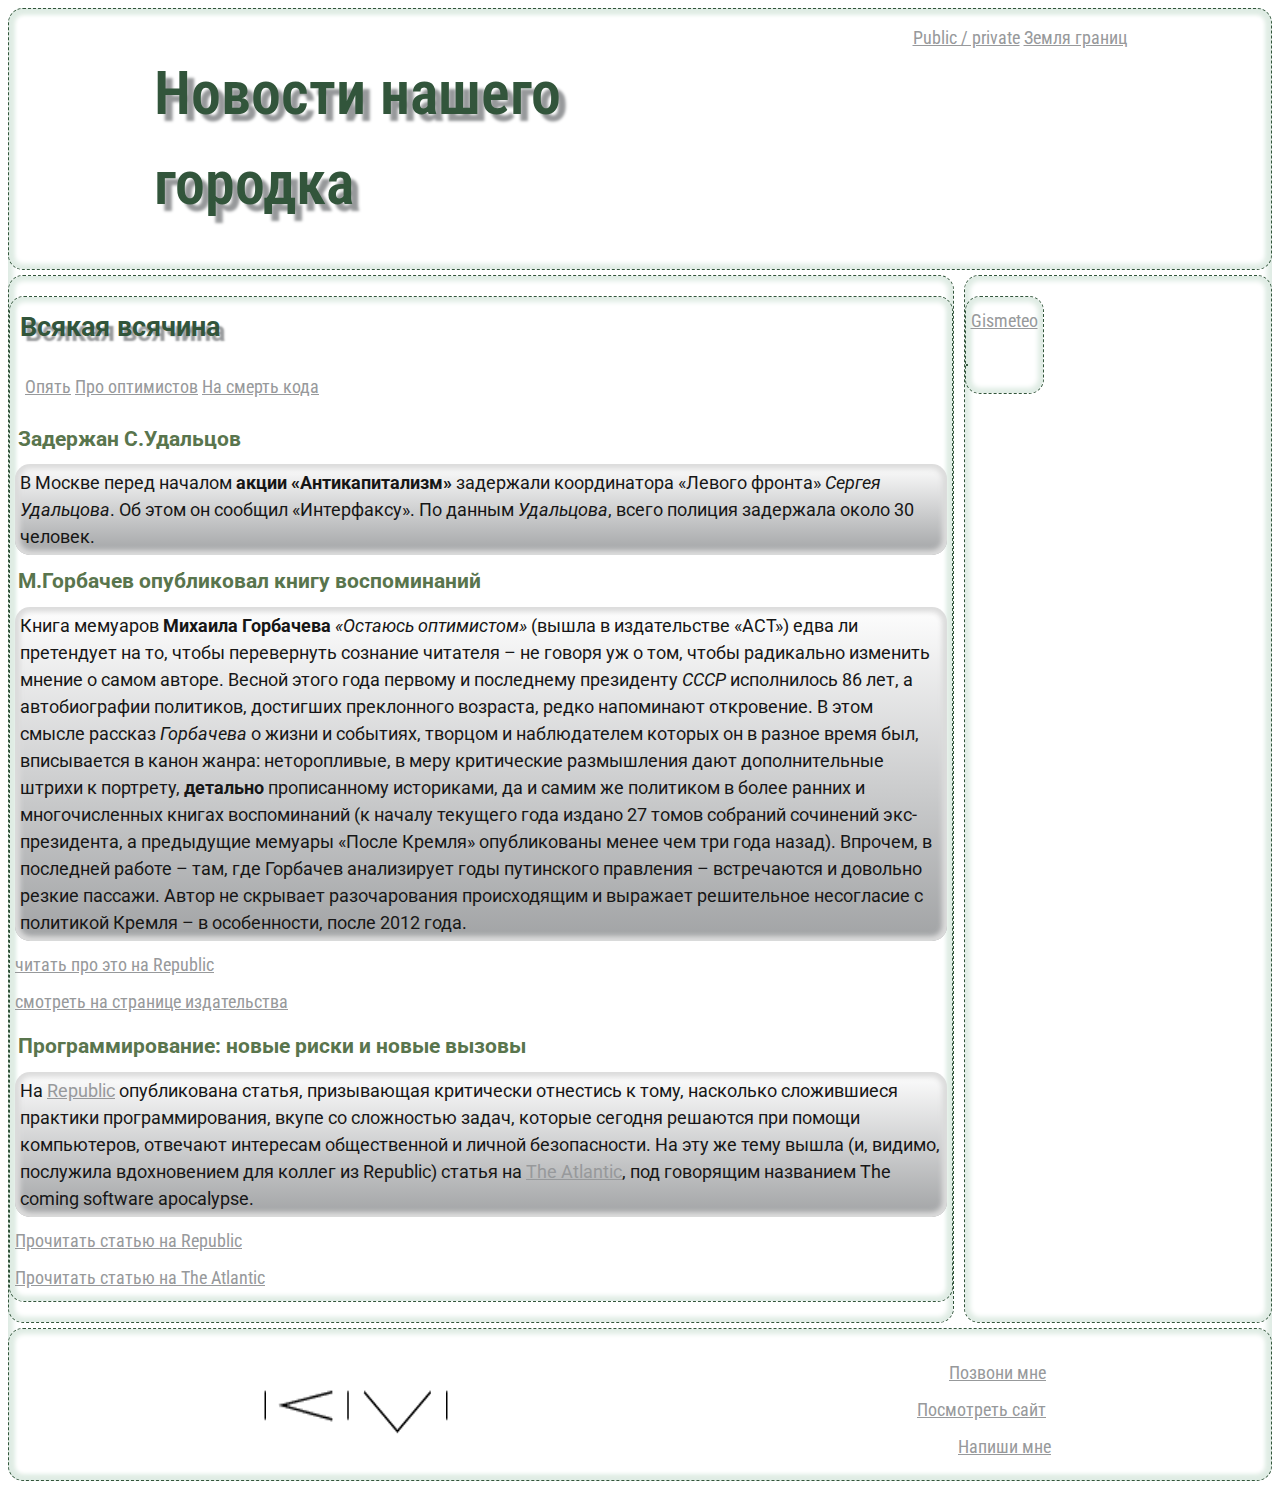
<file: index.html>
<!doctype html>
<html>

<head lang="ru">
  <meta charset="utf-8">
  <!-- заголовок документа -->
  <title>проект номер 1</title>
  <link href="https://fonts.googleapis.com/css?family=Roboto|Roboto+Condensed" rel="stylesheet">
  <link rel="stylesheet" href="style.css">
</head>

<body>
  <!-- здесь будет тело документа -->
<div class="whole">
  <header class="header">

    <h1 class="h1">Новости нашего городка</h1>
    <nav class="nav-header">
      <a class="a" href="pp.html">Public / private</a>
      <a class="a" href="grid.html">Земля границ</a>
    </nav>
  </header>


  <div class="content">
    <section class="section">
      <h2 class="h2">Всякая всячина</h2>
      <nav class="nav">
        <a class="a" href="#article-1">Опять</a>
        <a class="a" href="#article-2">Про оптимистов</a>
        <a class="a" href="#article-3">На смерть кода</a>
      </nav>

      <article id="article-1">
        <h3 class="heading">Задержан С.Удальцов</h3>

        <p class="article">В Москве перед началом <strong>акции «Антикапитализм»</strong> задержали координатора «Левого фронта» <em>Сергея Удальцова</em>. Об этом он сообщил «Интерфаксу». По данным <i>Удальцова</i>, всего полиция задержала около 30 человек.</p>
      </article>

      <article id="article-2">
        <h3 class="heading">М.Горбачев опубликовал книгу воспоминаний</h3>

        <p class="article">Книга мемуаров <strong>Михаила Горбачева</strong> <em>«Остаюсь оптимистом»</em> (вышла в издательстве «АСТ») едва ли претендует на то, чтобы перевернуть сознание читателя – не говоря уж о том, чтобы радикально изменить мнение о самом авторе.
        Весной этого года первому и последнему президенту <em>СССР</em> исполнилось 86 лет, а автобиографии политиков, достигших преклонного возраста, редко напоминают откровение. В этом смысле рассказ <i>Горбачева</i> о жизни и событиях, творцом и наблюдателем которых он в разное время был, вписывается в канон жанра: неторопливые, в меру критические размышления дают дополнительные штрихи к портрету, <b>детально</b> прописанному историками, да и самим же политиком в более ранних и многочисленных книгах воспоминаний (к началу текущего года издано 27 томов собраний сочинений экс-президента, а предыдущие мемуары «После Кремля» опубликованы менее чем три года назад). Впрочем, в последней работе – там, где Горбачев анализирует годы путинского правления – встречаются и довольно резкие пассажи. Автор не скрывает разочарования происходящим и выражает решительное несогласие с политикой Кремля – в особенности, после 2012 года.</p>

        <a href="https://republic.ru/posts/86244" target="_blank" class="exlink">читать про это на Republic</a>
        <a href="http://ast.ru/catalog/22796/957440.php" target="_blank" class="exlink">смотреть на странице издательства</a>
      </article>

      <article id="artcile-3">
        <h3 class="heading">Программирование: новые риски и новые вызовы</h3>
        <p class="article">На <a href="https://republic.ru/">Republic</a> опубликована статья, призывающая критически отнестиcь к тому, насколько сложившиеся практики программирования, вкупе со сложностью задач, которые сегодня решаются при помощи компьютеров, отвечают интересам общественной и личной безопасности. На эту же тему вышла (и, видимо, послужила вдохновением для коллег из Republic) статья на <a href="https://www.theatlantic.com">The Atlantic</a>, под говорящим названием The coming software apocalypse.</p>
        <a href="https://republic.ru/posts/86733" class="exlink">Прочитать статью на Republic</a>
        <a href="https://www.theatlantic.com/technology/archive/2017/09/saving-the-world-from-code/540393/" class="exlink">Прочитать статью на The Atlantic</a>
      </article>

    </section>

  </div>


    <aside class="sidebar">
      <section class="section">
        <a href="https://www.gismeteo.ru/weather-moscow-4368/3-days/" target="_blank" class="exlink">Gismeteo</a>
      <section class="section">
    </aside>
    <footer class="footer">
      <img src="project/logo/MonogrammaKM_BLACK.png";>
        <div class="nav-header">
          <a href="tel:+79037621308" class="exlink">Позвони мне</a>
          <a href="http://katyamalofeeva.ru" target="-_blank" class="exlink">Посмотреть сайт</a>
          <a href="mailto:kmalofeeva@gmail.com" class="footer_email-link">Напиши мне</a>
        </div>
    </footer>
</div>
</body>
</html>
</file>
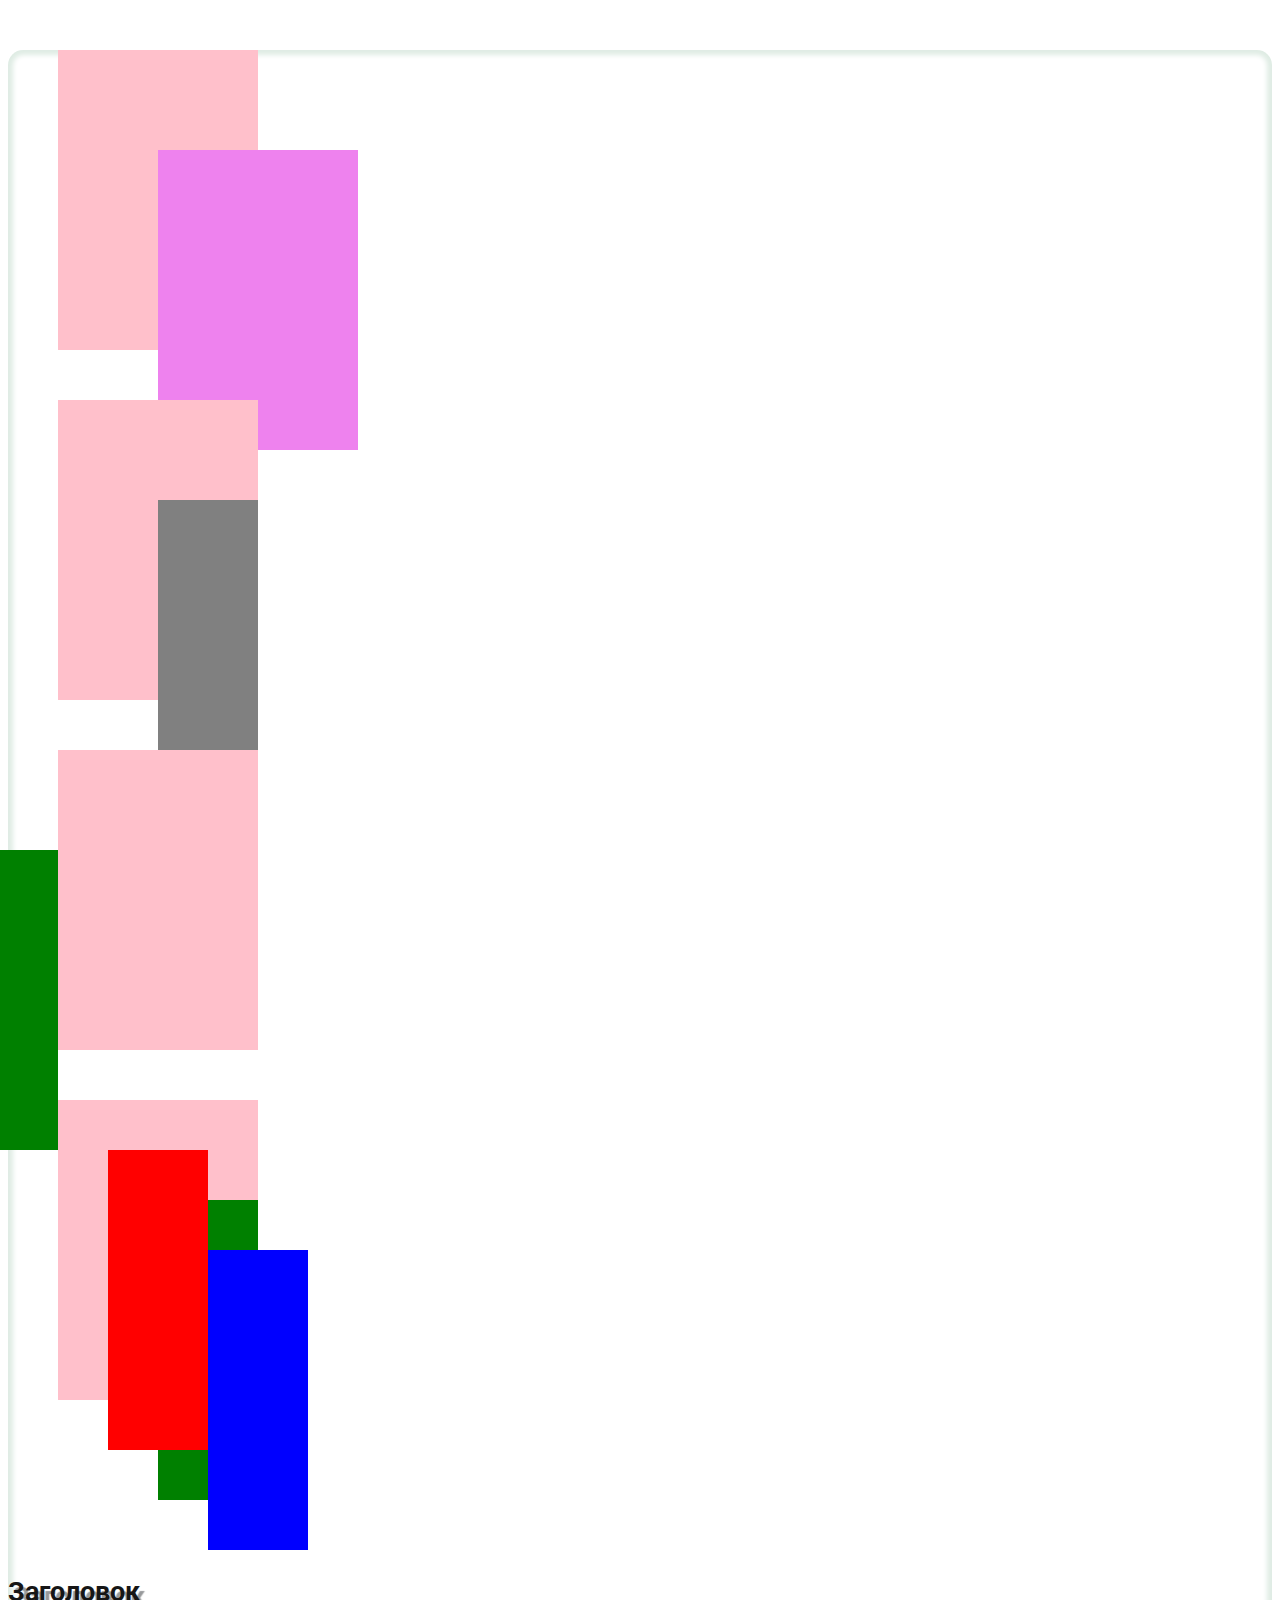
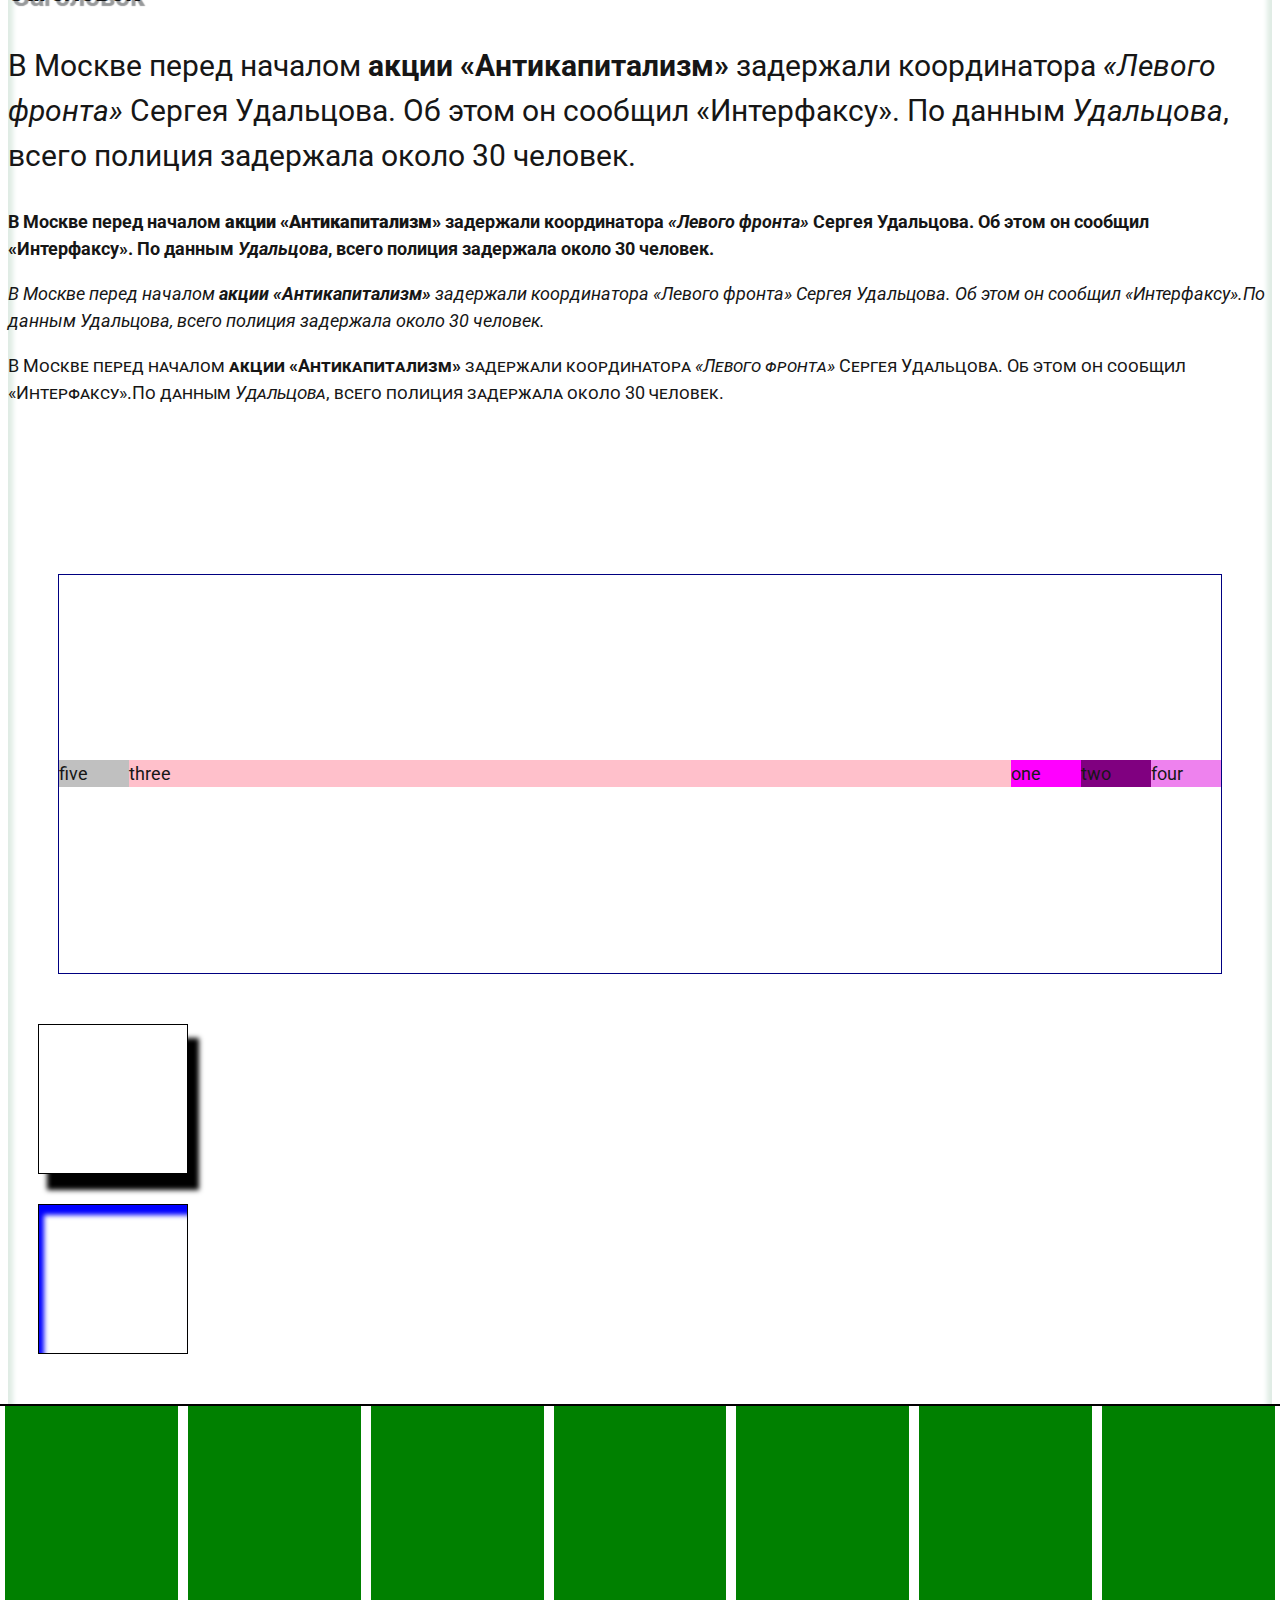
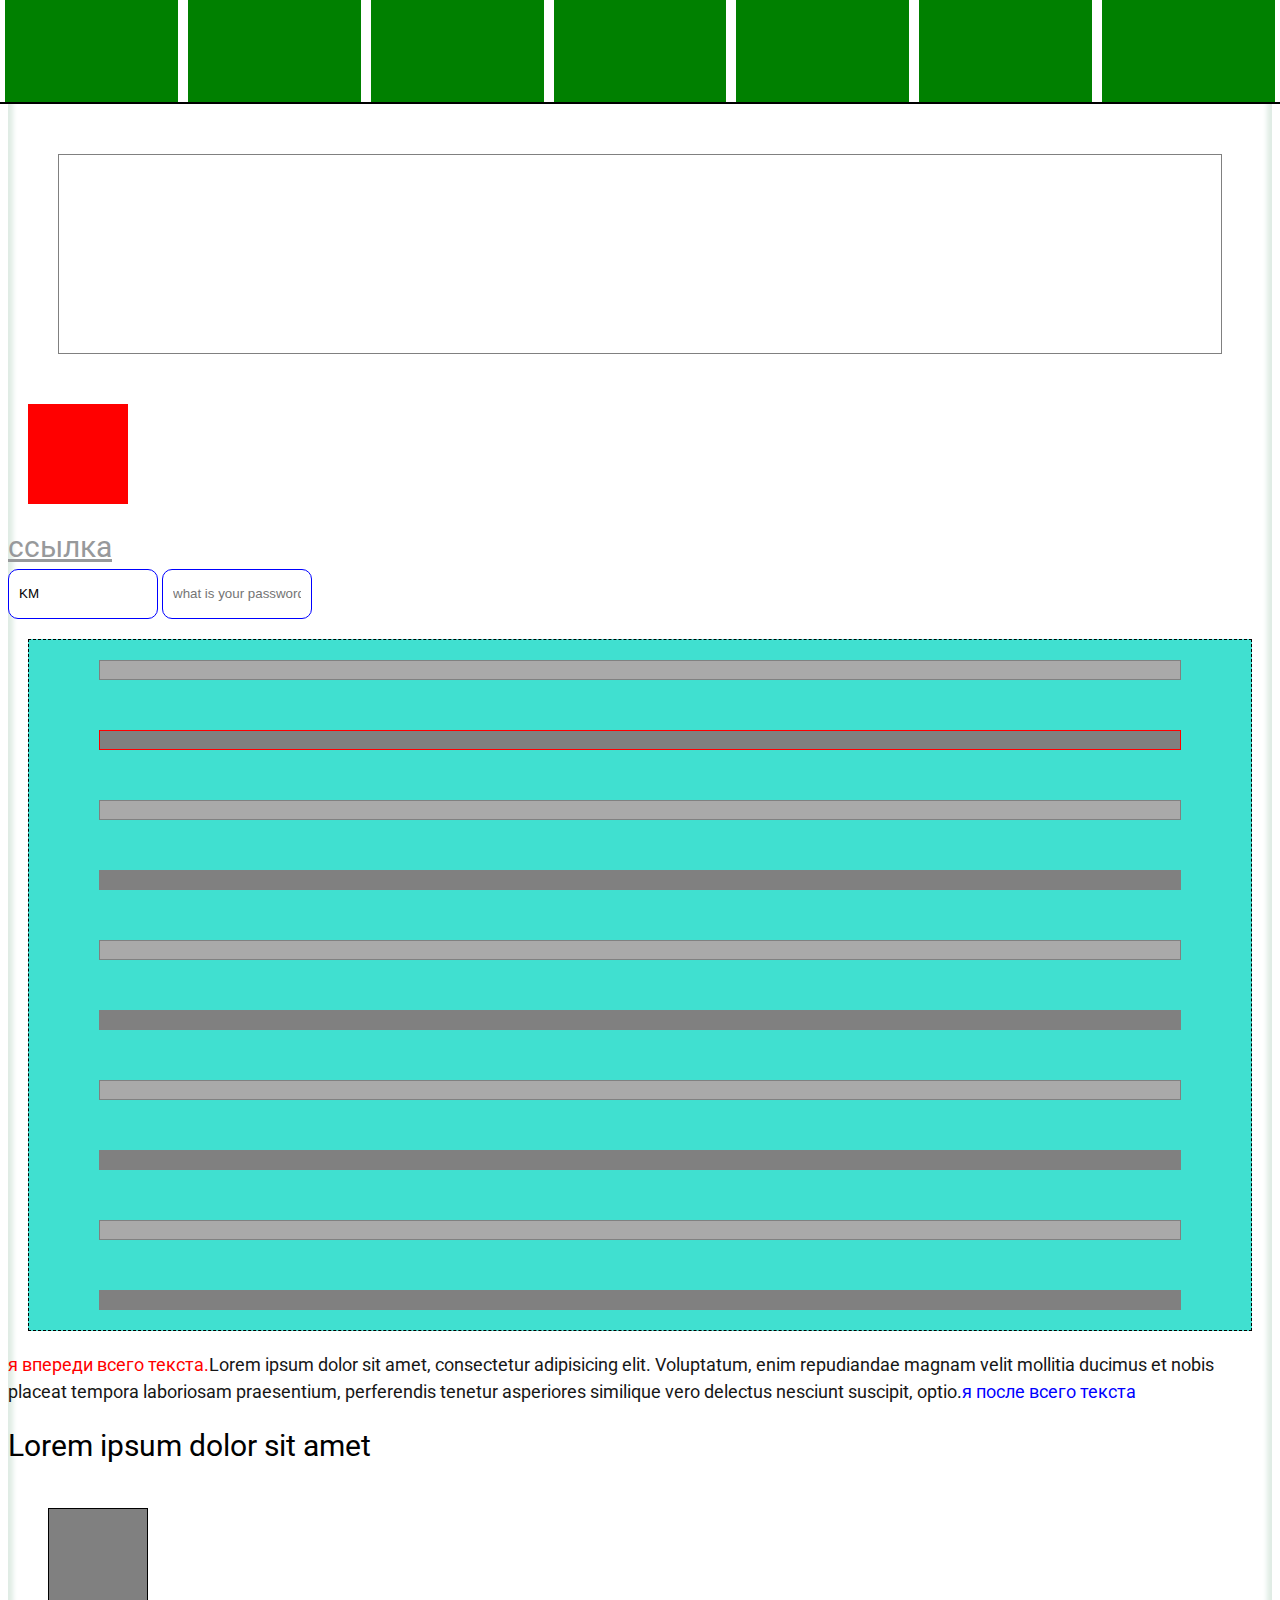
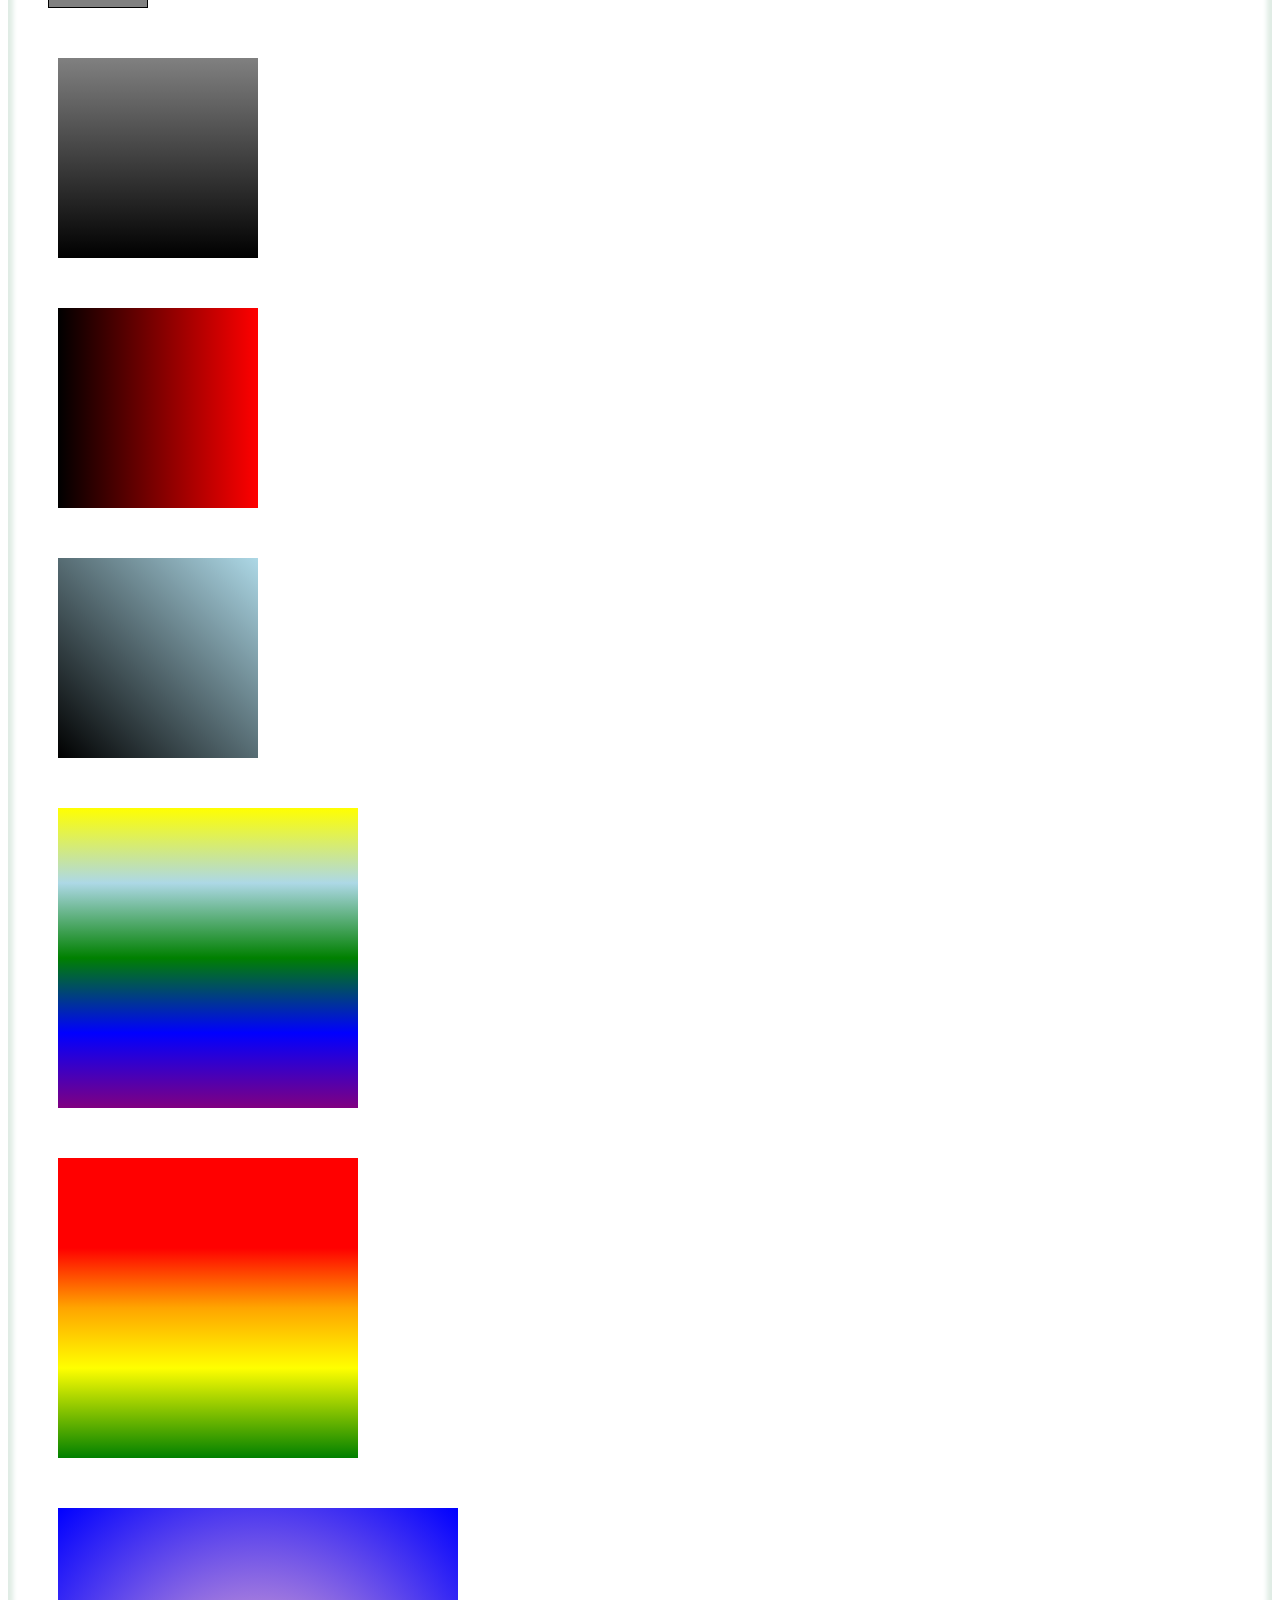
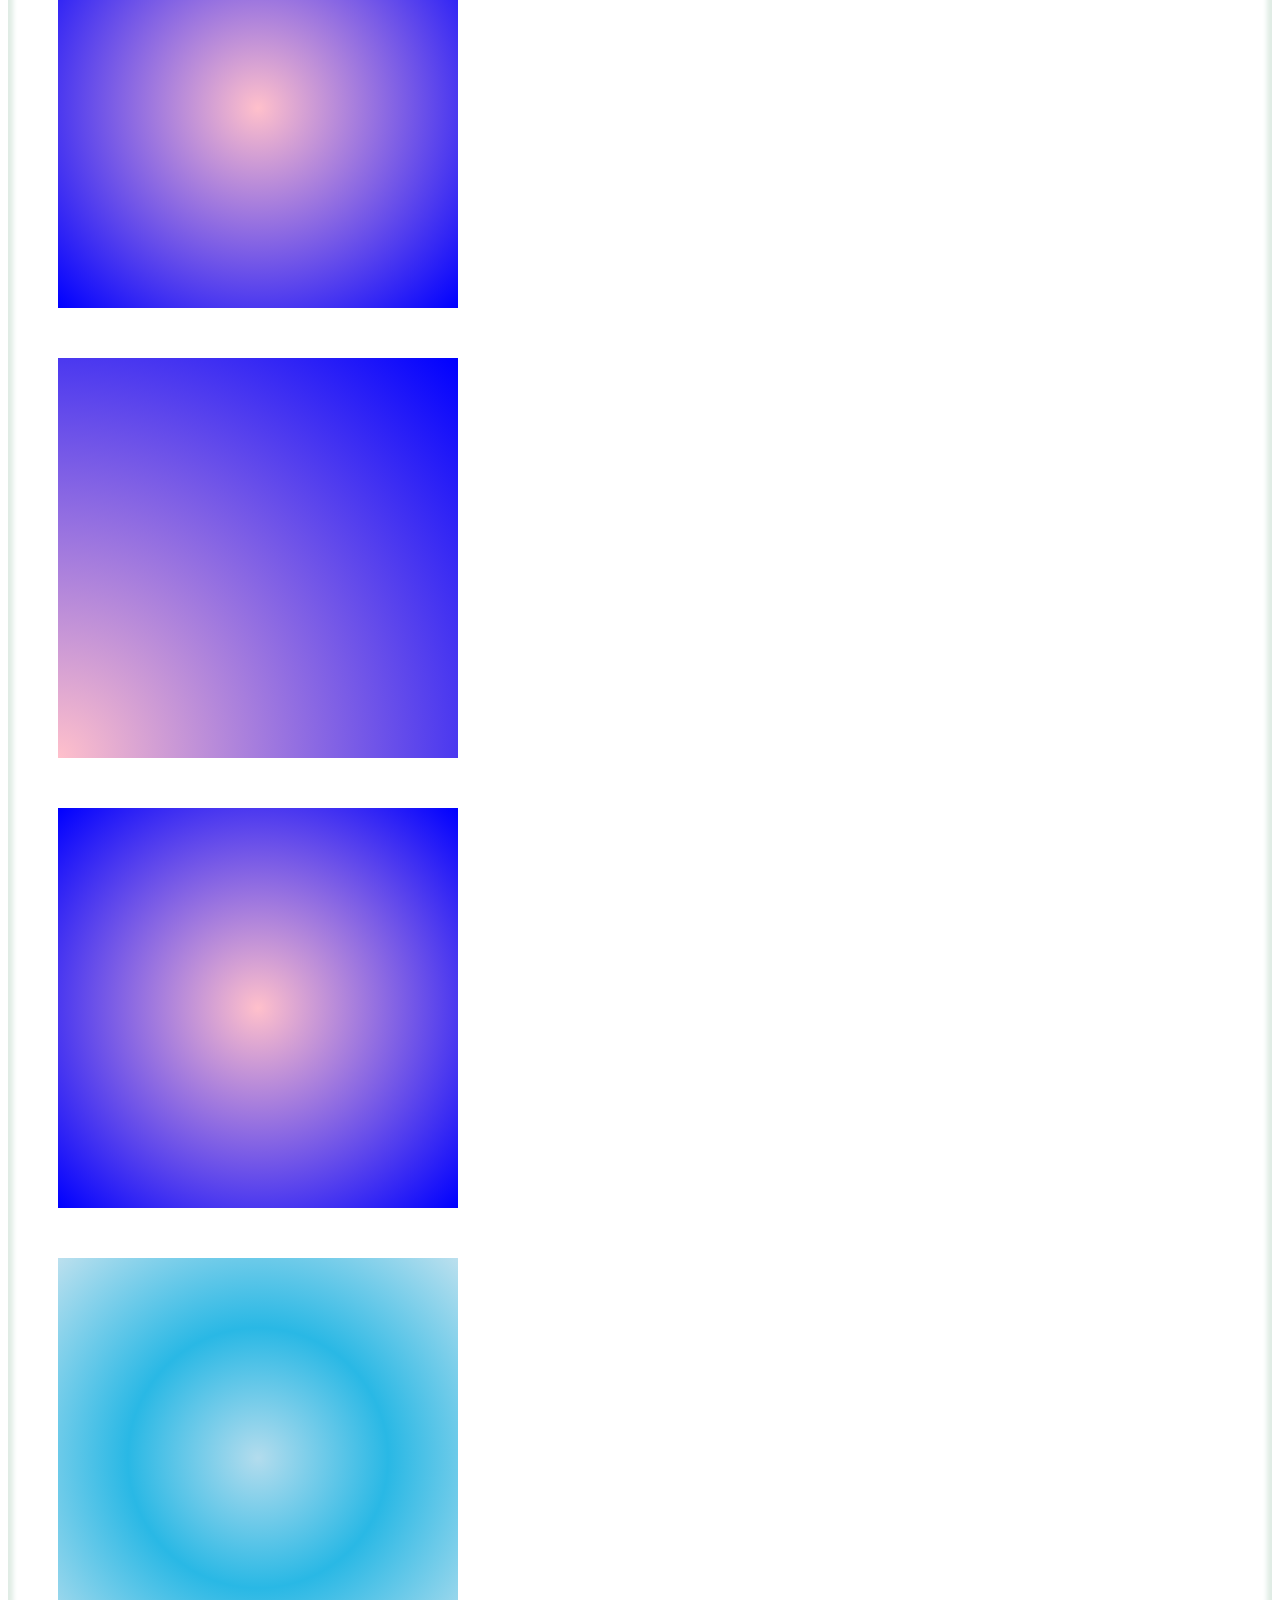
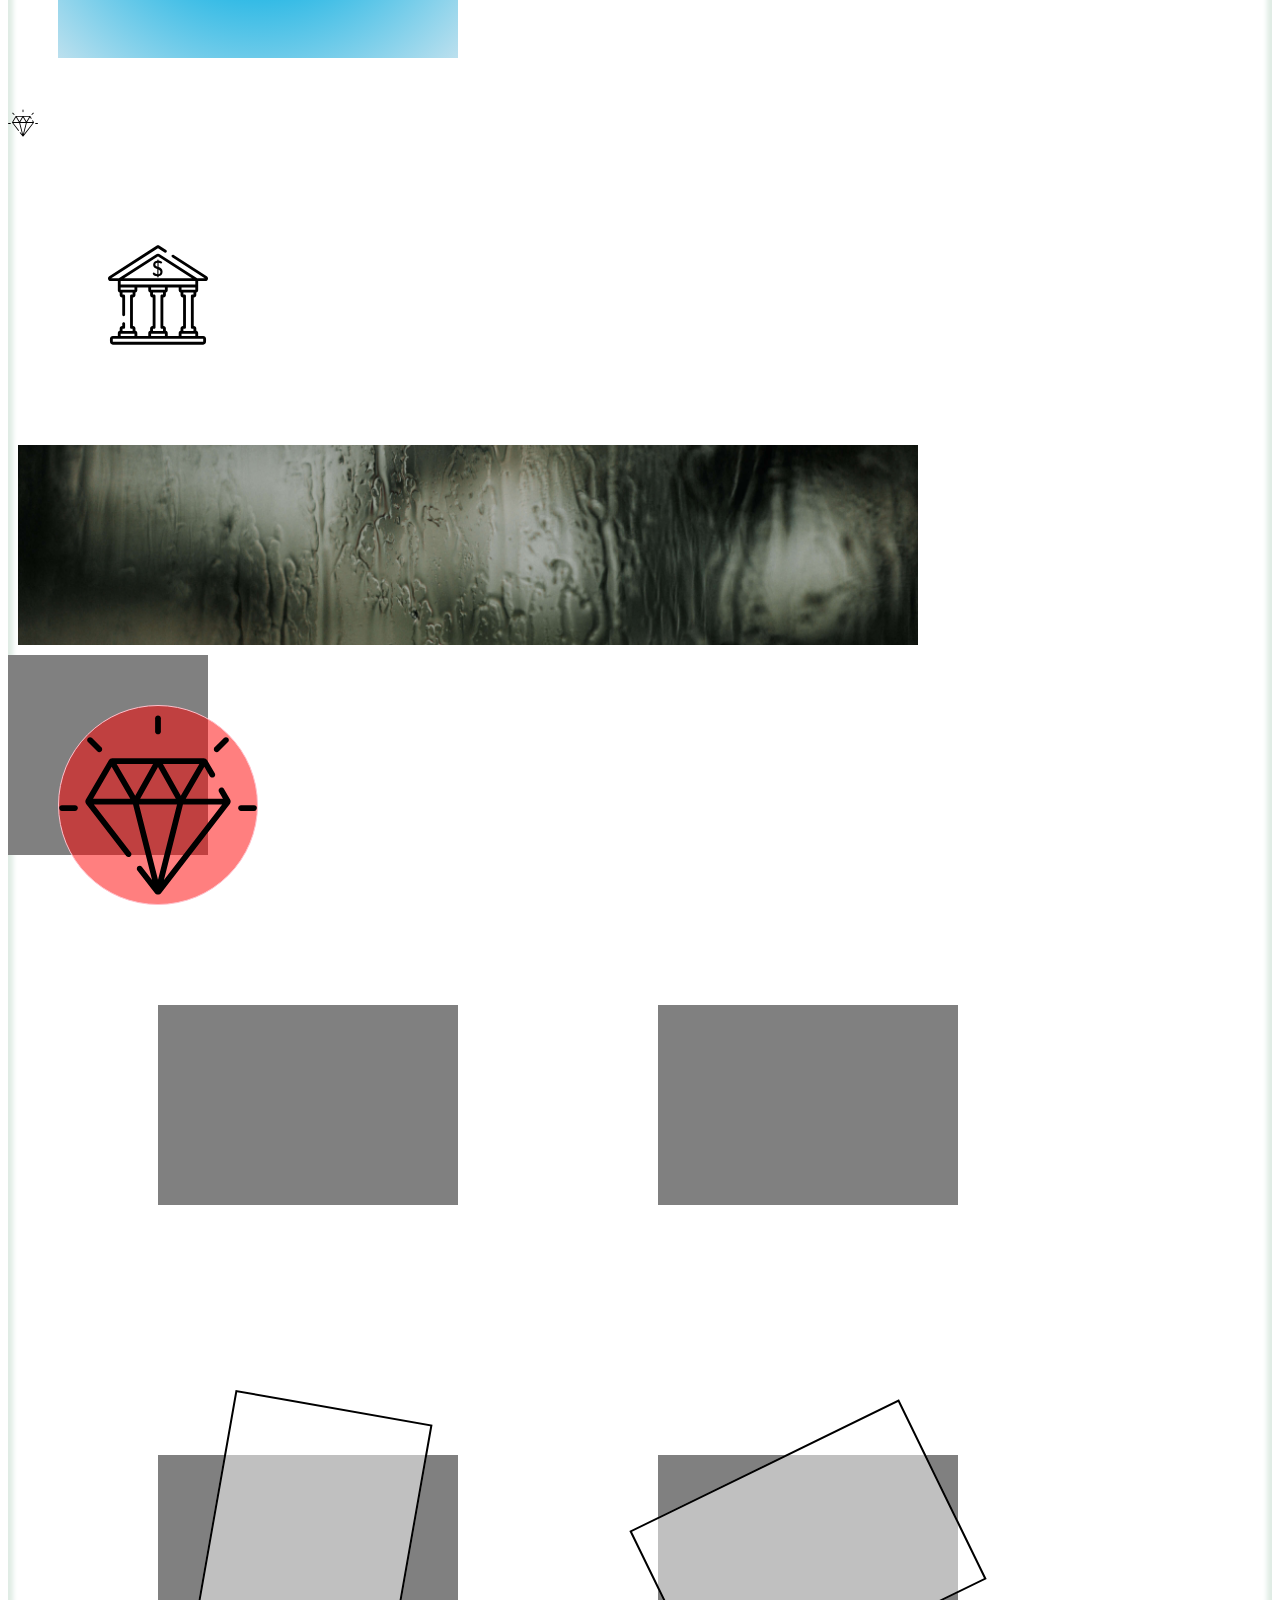
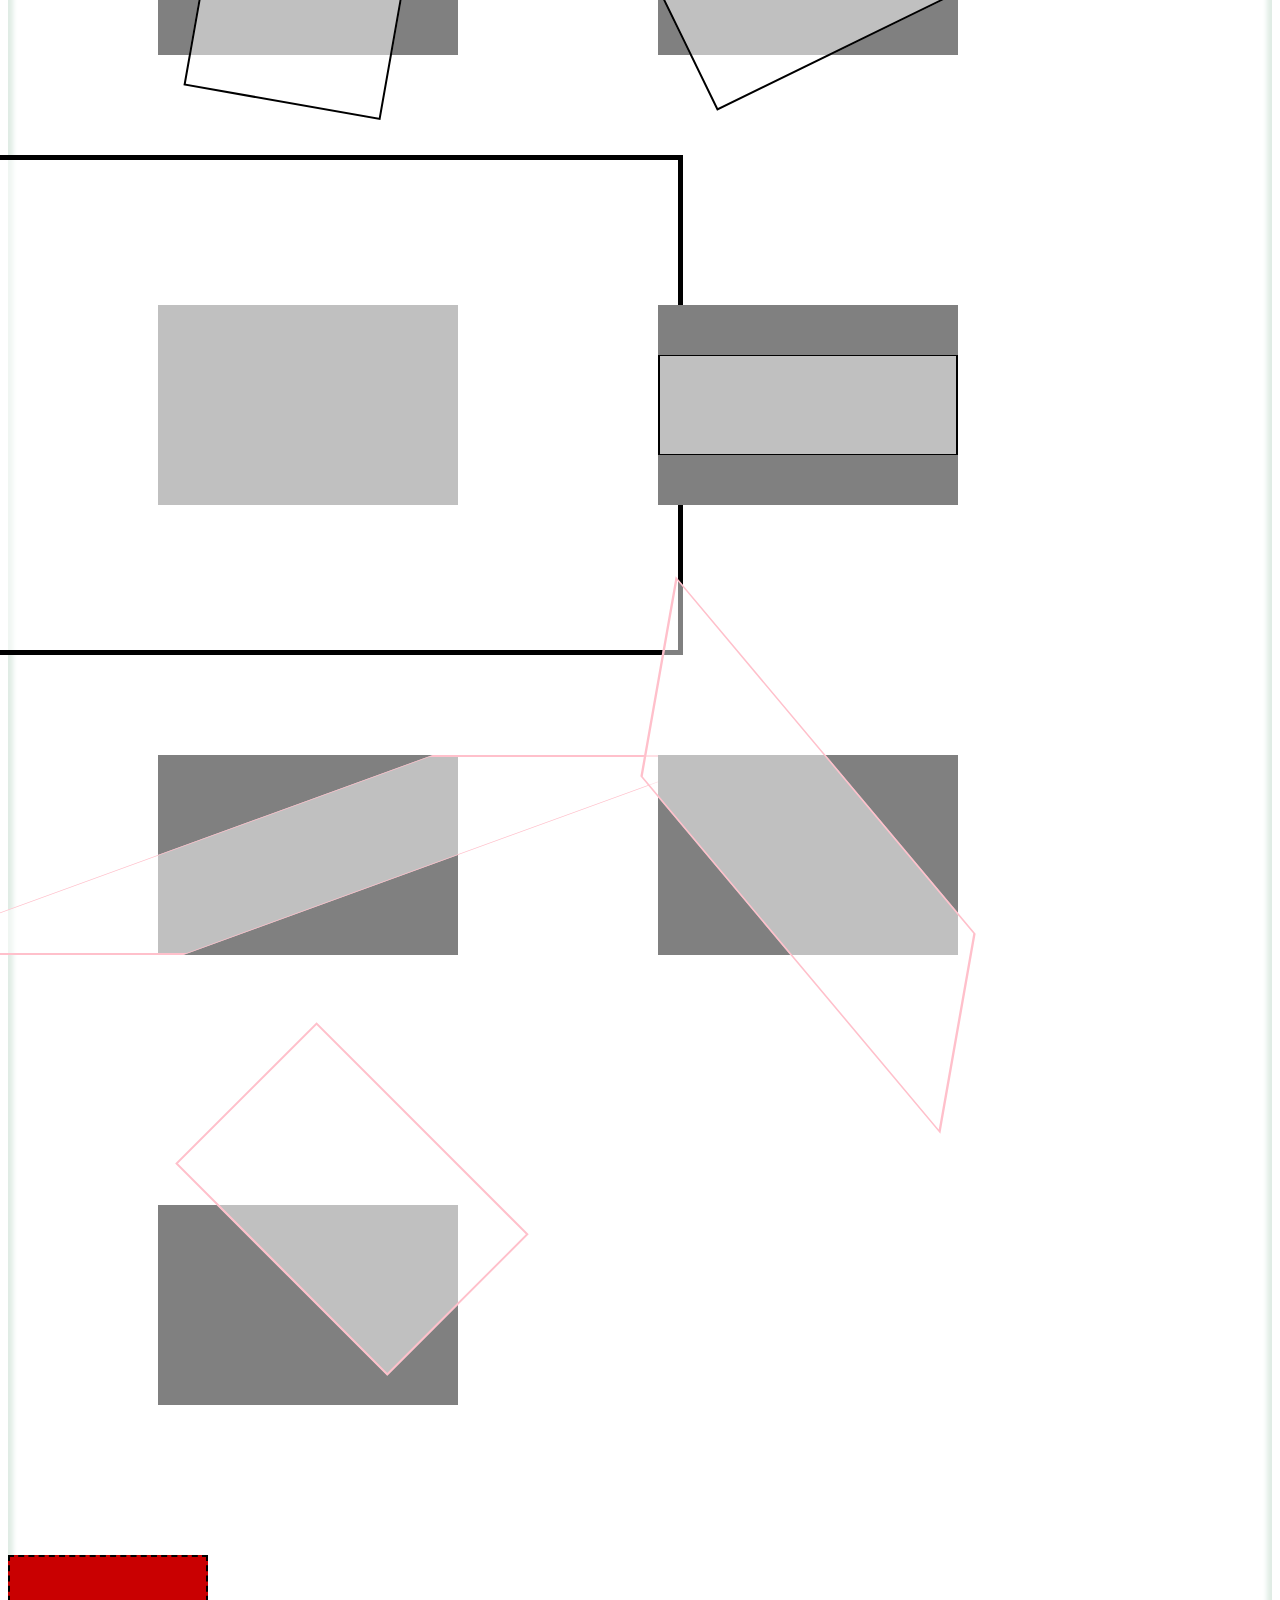
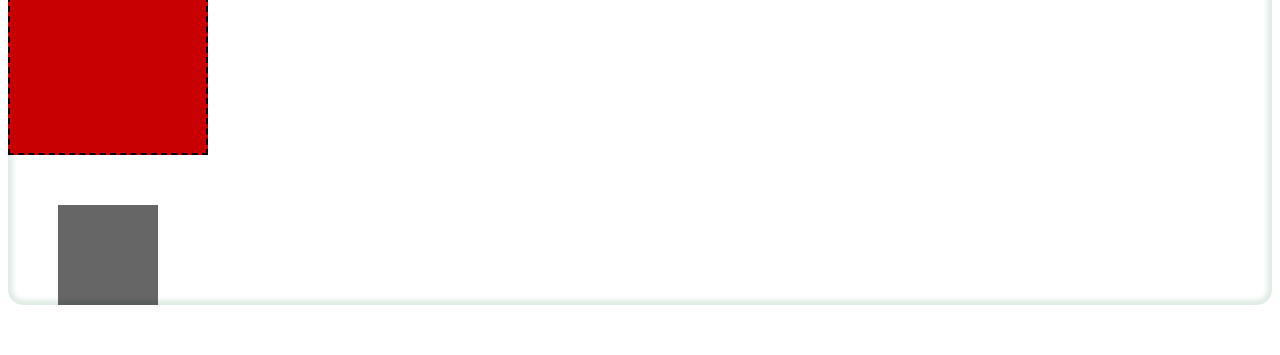
<file: components.html>
<!DOCTYPE html>
<html lang="ru">

<head>
  <meta charset="UTF-8">
  <meta name="viewport" content="width=device-width, initial-scale=1.0">
  <meta http-equiv="X-UA-Compatible" content="ie=edge">
  <title>Components</title>
  <link href="https://fonts.googleapis.com/css?family=Roboto:400,900&amp;subset=cyrillic" rel="stylesheet">
  <link rel="stylesheet" href="style.css">
</head>

<body class="body">
  <div class="position-parent">
    <div class="position-child"></div>
  </div>

  <div class="position-parent">
    <div class="position-child-absolute"></div>
  </div>

  <div class="position-parent">
    <div class="position-child-fixed"></div>
  </div>

  <div class="position-parent">
    <div class="position-child-z-index z-index-1"></div>
    <div class="position-child-z-index z-index-2"></div>
    <div class="position-child-z-index z-index-3"></div>
  </div>

  <div class="font">
    <h2 class="text-shadow">Заголовок</h2>

    <p class="font-size">В Москве перед началом <strong>акции «Антикапитализм»</strong> задержали координатора <em>«Левого фронта»</em> Сергея Удальцова. Об этом он сообщил «Интерфаксу». По данным <i>Удальцова</i>, всего полиция задержала около 30 человек.</p>

    <p class="font-weight">В Москве перед началом <strong>акции «Антикапитализм»</strong> задержали координатора <em>«Левого фронта»</em> Сергея Удальцова. Об этом он сообщил «Интерфаксу». По данным <i>Удальцова</i>, всего полиция задержала около 30 человек.</p>

    <p class="font-style">В Москве перед началом <strong>акции «Антикапитализм»</strong> задержали координатора <em>«Левого фронта»</em> Сергея Удальцова. Об этом он сообщил «Интерфаксу».По данным <i>Удальцова</i>, всего полиция задержала около 30 человек.</p>

    <p class="font-variant">В Москве перед началом <strong>акции «Антикапитализм»</strong> задержали координатора <em>«Левого фронта»</em> Сергея Удальцова. Об этом он сообщил «Интерфаксу».По данным <i>Удальцова</i>, всего полиция задержала около 30 человек.</p>

  </div>

  <div class="flex-container">
    <div class="flex-element flex-element-1">one</div>
    <div class="flex-element flex-element-2">two</div>
    <div class="flex-element flex-element-3">three</div>
    <div class="flex-element flex-element-4">four</div>
    <div class="flex-element flex-element-5">five</div>

  </div>
  <!--lesson 6 box shadow-->
  <div class="box-shadow"></div>

  <div class="box-shadow-inset"></div>
  <!--lesson 6 calc-->
  <div class="calc-parent">

    <div class="calc-child-part"></div>
    <div class="calc-child-part"></div>
    <div class="calc-child-part"></div>
    <div class="calc-child-part"></div>
    <div class="calc-child-part"></div>
    <div class="calc-child-part"></div>
    <div class="calc-child-part"></div>

  </div>

  <div class="calc-parent-2"></div>
  <div class="calc-child-responsive"></div>
  <div class="calc-child-fixed"></div>
  <!--experiments with hover-->
  <div class="hover"></div>

  <a class="linkhover" href="#">ссылка</a>

  <br>

  <input class="focus" type="text" value="KM" placeholder="what is your name">
  <input class="focus" type="password" placeholder="what is your password">

  <!-- first and last child-->

  <div class="pseudo-classes-parent">

    <div class="pseudo-classes-child"></div>
    <div class="pseudo-classes-child"></div>
    <div class="pseudo-classes-child"></div>
    <div class="pseudo-classes-child"></div>
    <div class="pseudo-classes-child"></div>
    <div class="pseudo-classes-child"></div>
    <div class="pseudo-classes-child"></div>
    <div class="pseudo-classes-child"></div>
    <div class="pseudo-classes-child"></div>
    <div class="pseudo-classes-child"></div>

  </div>
  <!-- псевдоклассы до и после-->
  <p class="pseudo-elements">Lorem ipsum dolor sit amet, consectetur adipisicing elit. Voluptatum, enim repudiandae magnam velit mollitia ducimus et nobis placeat tempora laboriosam praesentium, perferendis tenetur asperiores similique vero delectus nesciunt suscipit, optio.</p>

  <!--transitions-->

  <div class="transition-color">Lorem ipsum dolor sit amet</div>

  <div class="transition-left"></div>

  <!-- gradient-->
  <div class="linear-gradient"></div>
  <div class="linear-gradient-1"></div>
  <div class="linear-gradient-2"></div>
  <div class="linear-gradient-3"></div>
  <div class="linear-gradient-4"></div>

  <div class="radial-gradient"></div>
  <div class="radial-gradient-1"></div>
  <div class="radial-gradient-2"></div>
  <div class="gradient-generator"></div>

  <img src="img/diamond.svg" alt="" width="30">

  <div class="background-image-svg">

  </div>

  <div class="background-image-img">

  </div>

  <div class="background-color">

    <div class="background-color-child"></div>
  </div>

  <!-- transform: translate-->
  <div class="transform-parent">
    <div class="translate-parent">
      <div class="translate-child translate-child-1"></div>

    </div>

    <div class="translate-parent">
      <div class="translate-child translate-child-2"></div>
    </div>
  </div>


  <!--rotate-->


  <div class="transform-parent">
    <div class="rotate-parent">
      <div class="rotate-child rotate-child-1"></div>
    </div>

    <div class="rotate-parent">
      <div class="rotate-child rotate-child-2"></div>
    </div>
  </div>

  <!--scale-->


  <div class="transform-parent">
    <div class="scale-parent">
      <div class="scale-child scale-child-1"></div>
    </div>

    <div class="scale-parent">
      <div class="scale-child scale-child-2"></div>
    </div>
  </div>
<!--skew-->

  <div class="transform-parent">
    <div class="skew-parent">
      <div class="skew-child skew-child-1"></div>
    </div>

    <div class="skew-parent">
      <div class="skew-child skew-child-2"></div>
    </div>
  </div>

<!--transform-origin-->
<div class="transform-parent">
  <div class="transform-origin-parent">
    <div class="transform-origin-child"></div>
  </div>
</div>


<!--animation-->
<div class="animation-1"></div>
<div class="animation-2"></div>

  </div>


</body>

</html>
</file>
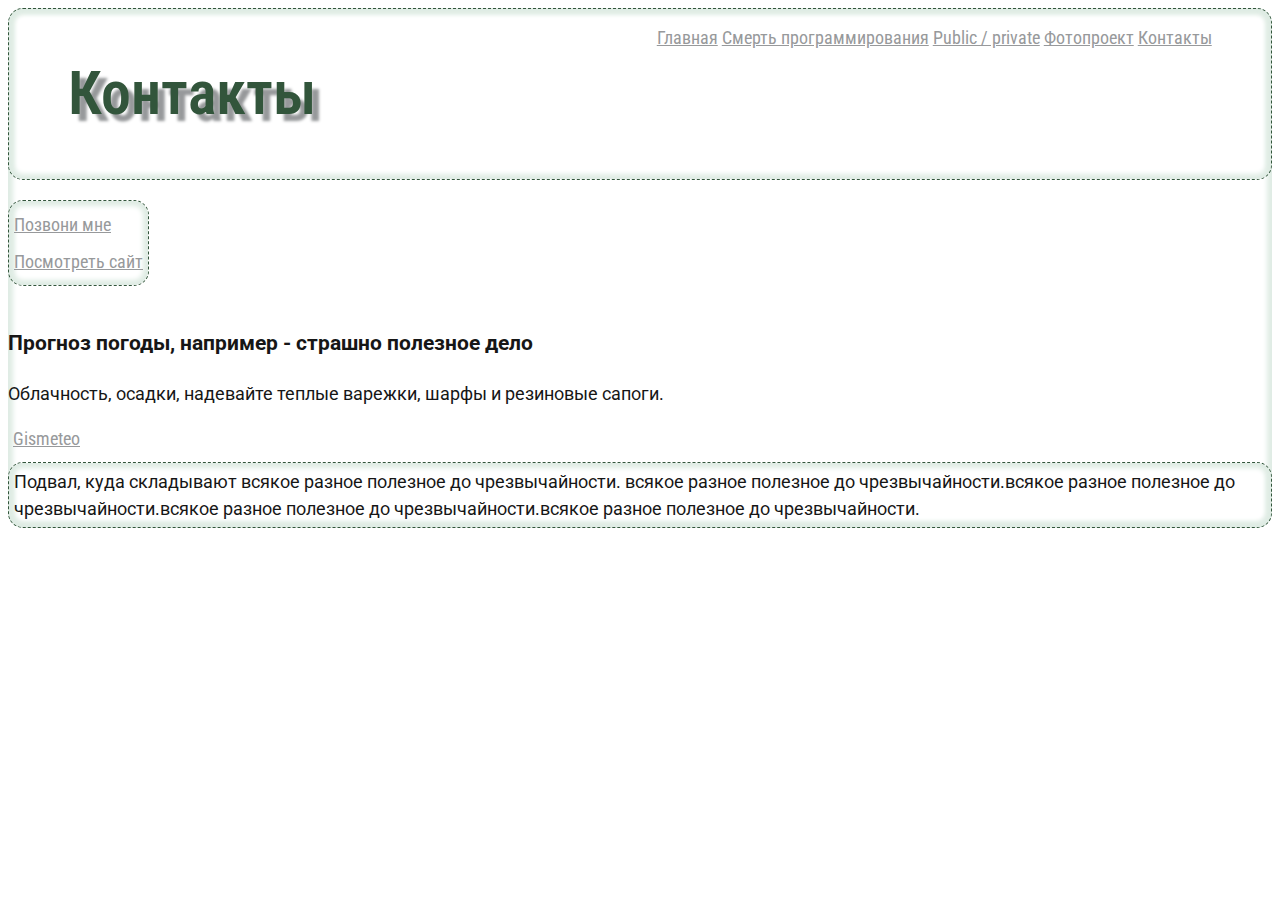
<file: contacts.html>
<!DOCTYPE html>
<html lang="ru">

  <head>
    <meta charset="UTF-8">
    <meta name="viewport" content="width=device-width, initial-scale=1">
    <title>проект номер 1</title>
    <link href="https://fonts.googleapis.com/css?family=Roboto|Roboto+Condensed" rel="stylesheet">
    <link rel="stylesheet" href="style.css">
  </head>

  <body>

    <header class="header">
      <h1 class="h1">Контакты</h1>
      <nav class="nav">
        <a href="index.html">Главная</a>
        <a href="death-of-code.html">Смерть программирования</a>
        <a href="pp.html">Public / private</a>
        <a class="a" href="grid.html">Фотопроект</a>
        <a href="contacts.html">Контакты</a>
      </nav>
    </header>

    <main>

      <section class="section">
            <a href="tel:+79037621308" class="exlink">Позвони мне</a>
            <a href="http://katyamalofeeva.ru"target="-_blank" class="exlink">Посмотреть сайт</a>
      </section>

      <aside class="aside">
        <h3>Прогноз погоды, например - страшно полезное дело</h3>
        <p>Облачность, осадки, надевайте теплые варежки, шарфы и резиновые сапоги.</p>
        <a href="https://www.gismeteo.ru/weather-moscow-4368/3-days/" target="_blank" class="exlink">Gismeteo</a>
      </aside>

    </main>

    <footer class="footer">Подвал, куда складывают всякое разное полезное до чрезвычайности. всякое разное полезное до чрезвычайности.всякое разное полезное до чрезвычайности.всякое разное полезное до чрезвычайности.всякое разное полезное до чрезвычайности.</footer>
</body>

</html>
</file>
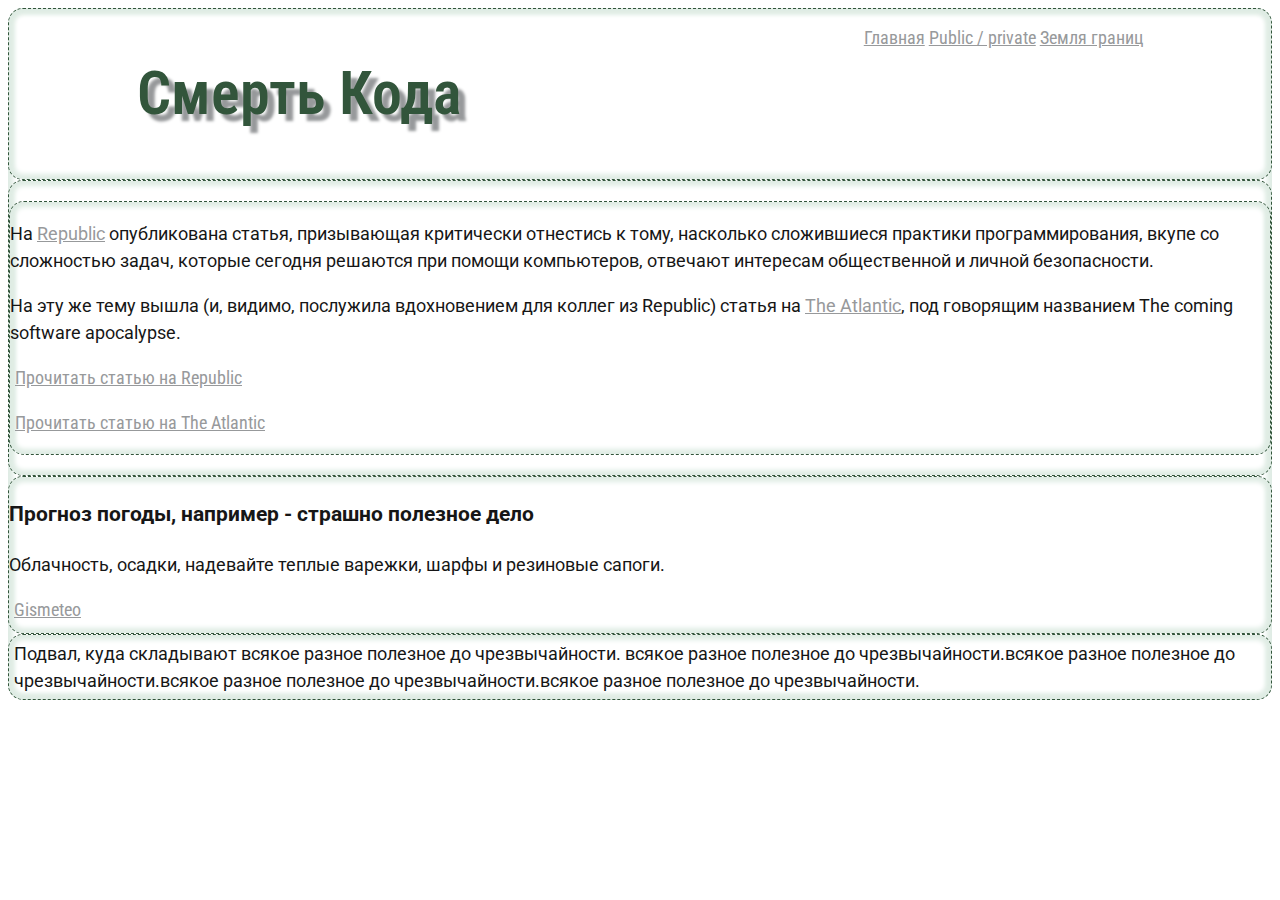
<file: death-of-code.html>
<!DOCTYPE html>
<html lang="en">

<head>
  <meta charset="UTF-8">
  <meta name="viewport" content="width=device-width, initial-scale=1.0">
  <meta http-equiv="X-UA-Compatible" content="ie=edge">
  <title>Смерть кода</title>
  <link href="https://fonts.googleapis.com/css?family=Roboto|Roboto+Condensed" rel="stylesheet">
  <link rel="stylesheet" href="style.css">

</head>

<body>

  <header class="header">
    <h1 class="h1">Смерть Кода</h1>

    <nav class="nav">
      <a href="index.html">Главная</a>
      <a href="pp.html">Public / private</a>
      <a class="a" href="grid.html">Земля границ</a>
    

    </nav>
  </header>

  <main class="content">
    <section class="section">
      <article>
        <p>На <a href="https://republic.ru/">Republic</a> опубликована статья, призывающая критически отнестиcь к тому, насколько сложившиеся практики программирования, вкупе со сложностью задач, которые сегодня решаются при помощи компьютеров, отвечают
          интересам общественной и личной безопасности. </p>

        <p>На эту же тему вышла (и, видимо, послужила вдохновением для коллег из Republic) статья на <a href="https://www.theatlantic.com">The Atlantic</a>, под говорящим названием The coming software apocalypse.</p>
        <p><a href="https://republic.ru/posts/86733" class="exlink">Прочитать статью на Republic</a></p>
        <p><a href="https://www.theatlantic.com/technology/archive/2017/09/saving-the-world-from-code/540393/" class="exlink">Прочитать статью на The Atlantic</a></p>
      </article>
    </section>

  </main>


</body>

<aside class="sidebar">

  <h3>Прогноз погоды, например - страшно полезное дело</h3>
  <p>Облачность, осадки, надевайте теплые варежки, шарфы и резиновые сапоги.</p>
  <a href="https://www.gismeteo.ru/weather-moscow-4368/3-days/" target="_blank" class="exlink">Gismeteo</a>

</aside>
<footer class="footer">Подвал, куда складывают всякое разное полезное до чрезвычайности. всякое разное полезное до чрезвычайности.всякое разное полезное до чрезвычайности.всякое разное полезное до чрезвычайности.всякое разное полезное до чрезвычайности.</footer>

</html>
</file>
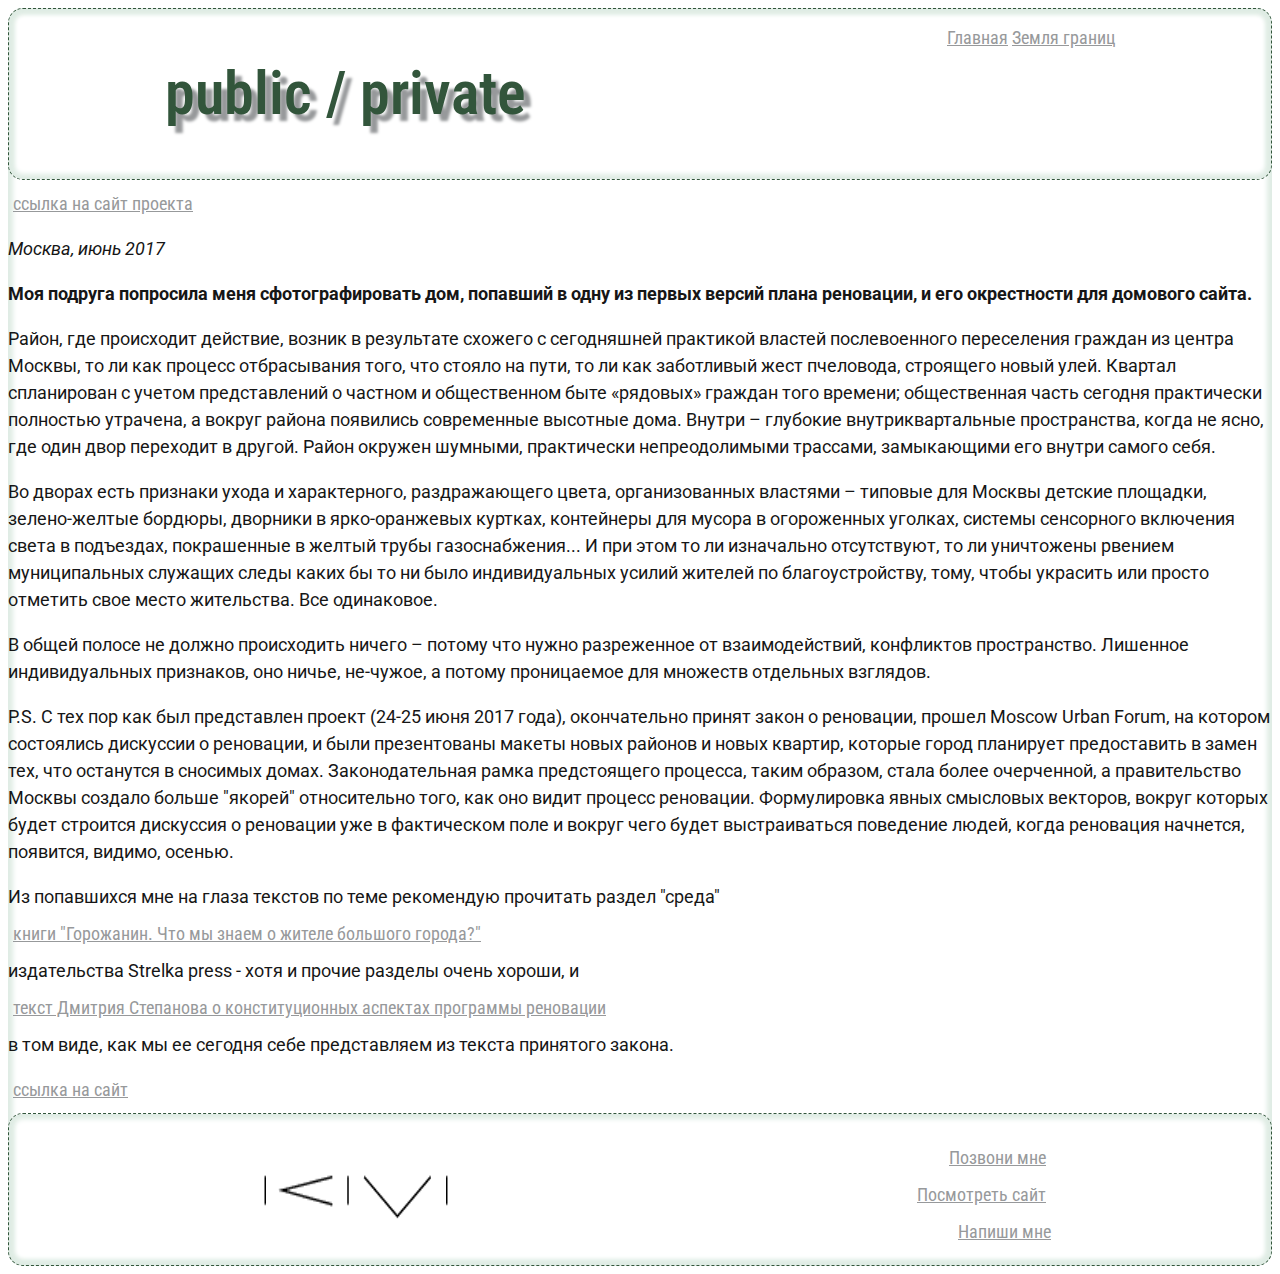
<file: pp.html>
<!DOCTYPE html>
<html lang="ru">
  <head>
    <meta charset="UTF-8">
    <title>public / private</title>
    <link href="https://fonts.googleapis.com/css?family=Roboto|Roboto+Condensed" rel="stylesheet">
    <link rel="stylesheet" href="style.css">
  </head>
  <body>
    <header class="header">
      <h1 class="h1">public / private</h1>

      <nav class="nav">
        <a href="index.html">Главная</a>
        <a class="a" href="grid.html">Земля границ</a>
      </nav>
    </header>

    <main>

      <section>
<a class="exlink" href="http://katyamalofeeva.ru" target="_blank">ссылка на сайт проекта</a>

          <article>
            <p><i>Москва, июнь 2017</i></p>
            <p><strong>Моя подруга попросила меня сфотографировать дом, попавший в одну из первых версий плана реновации, и его окрестности для домового сайта. </strong></p>
            <p>Район, где происходит действие, возник в результате схожего с сегодняшней практикой властей послевоенного переселения граждан из центра Москвы, то ли как процесс отбрасывания того, что стояло на пути, то ли как заботливый жест пчеловода, строящего новый улей. Квартал спланирован с учетом представлений о частном и общественном быте «рядовых» граждан того времени; общественная часть сегодня практически полностью утрачена, а вокруг района появились современные высотные дома. Внутри – глубокие внутриквартальные пространства, когда не ясно, где один двор переходит в другой. Район окружен шумными, практически непреодолимыми трассами, замыкающими его внутри самого себя.
            </p>
            <p>Во дворах есть признаки ухода и характерного, раздражающего цвета, организованных властями – типовые для Москвы детские площадки, зелено-желтые бордюры, дворники в ярко-оранжевых куртках, контейнеры для мусора в огороженных уголках, системы сенсорного включения света в подъездах, покрашенные в желтый трубы газоснабжения... И при этом то ли изначально отсутствуют, то ли уничтожены рвением муниципальных служащих следы каких бы то ни было индивидуальных усилий жителей по благоустройству, тому, чтобы украсить или просто отметить свое место жительства. Все одинаковое. </p>
            <p>В общей полосе не должно происходить ничего – потому что нужно разреженное от взаимодействий, конфликтов пространство. Лишенное индивидуальных признаков, оно ничье, не-чужое, а потому проницаемое для множеств отдельных взглядов.</p>

            <p>P.S. С тех пор как был представлен проект (24-25 июня 2017 года), окончательно принят закон о реновации, прошел Moscow Urban Forum, на котором состоялись дискуссии о реновации, и были презентованы макеты новых районов и новых квартир, которые город планирует предоставить в замен тех, что останутся в сносимых домах. Законодательная рамка предстоящего процесса, таким образом, стала более очерченной, а правительство Москвы создало больше "якорей" относительно того, как оно видит процесс реновации. Формулировка явных смысловых векторов, вокруг которых будет строится дискуссия о реновации уже в фактическом поле и вокруг чего будет выстраиваться поведение людей, когда реновация начнется, появится, видимо, осенью. </p>
            <p>Из попавшихся мне на глаза текстов по теме рекомендую прочитать раздел "среда" <a class="exlink" href="http://strelka.com/ru/press/books/citizen-what-do-we-know-about-inhabitants-of-big-cities" target="_blank">книги  "Горожанин. Что мы знаем о жителе большого города?"</a> издательства Strelka press  - хотя и прочие разделы очень хороши, и <a class="exlink" href="https://zakon.ru/blog/2017/7/9/zakon_o_renovacii_zhilogo_fonda_i_konstitucionnye_cennosti#.WWM6pKNcQ10.facebook" target="_blank">текст Дмитрия Степанова о конституционных аспектах программы реновации</a> в том виде, как мы ее сегодня себе представляем из текста принятого закона.</p>
          </article>
            <a class="exlink" href="http://katyamalofeeva.ru" target="_blank">ссылка на сайт</a>

      </section>


    </main>
  </body>
  <footer class="footer">
<img src="project/logo/MonogrammaKM_BLACK.png">
<div class="nav-header">
<a href="tel:+79037621308" class="exlink">Позвони мне</a>
<a href="http://katyamalofeeva.ru" target="-_blank" class="exlink">Посмотреть сайт</a>
<a href="mailto:kmalofeeva@gmail.com" class="footer_email-link">Напиши мне</a>
</div>
</footer>
</html>
</file>
<file: style.css>
@import url("components.css");
* {
  box-sizing: border-box;
}

body {
  font-family: 'Roboto Condensed', sans-serif;
  font-family: 'Roboto', sans-serif;
  line-height: 1.5;
  font-size: 18px;
  color: #161616;


  border-radius: 15px;
  box-shadow: inset 0px 0px 5px 5px rgb(223, 236, 228);
}

.video {
  border-radius: 15px;
   background-size: cover;
}

.whole
{
  display: grid;
  grid-row-gap: 5px;
  grid-column-gap: 10px;
  grid-template-columns: repeat(12, 1fr);
  grid-template-rows: minmax(100px, auto);
  grid-template-areas:
  "hd hd hd hd hd hd hd hd hd hd hd hd"
  "ct ct ct ct ct ct ct ct ct sd sd sd"
  "ft ft ft ft ft ft ft ft ft ft ft ft";
}

.sidebar {
  grid-area: sd;
  border: 1px dashed rgba(50, 85, 59, 1);
  border-radius: 15px;
  box-shadow: inset 0px 0px 5px 5px rgb(223, 236, 228);
}

.content {
  grid-area: ct;
  border: 1px dashed rgba(50, 85, 59, 1);
  border-radius: 15px;
  box-shadow: inset 0px 0px 5px 5px rgb(223, 236, 228);
}

.header {
    grid-area: hd;
    border: 1px dashed rgba(50, 85, 59, 1);
    border-radius: 15px;
    box-shadow: inset 0px 0px 5px 5px rgb(223, 236, 228);

  display: flex;
  flex-direction: row;
  justify-content: space-around;
  align-items: left;
  align-content: space-around;

}

.h1 {
  text-shadow: 7px 7px 3px #97999b;
  font-family: 'roboto condensed', sans-serif;
  font-weight: 600;
  color: rgba(50, 85, 59, 1);
  font-size: 60px;
  left: 50px;
  width: 500px;
  padding-left: 15px;
  padding-right: 15px;
}

.h2 {
  text-shadow: 5px 5px 2px #97999b;
  color: rgb(50, 85, 59);
  margin: 10px;
}

.nav-header {
  padding: 15px;
  font-family: 'roboto condensed', sans-serif;
  text-align: right;
}

.nav {
  padding: 15px;
  font-family: 'roboto condensed', sans-serif;
  text-align: left;
}

.a {
  color: rgb(89, 117, 77);
}

.a:hover {
  color: rgb(220, 134, 153);
  background-color: rgba(151, 153, 155, 0.17);
  transition: 1s ease;
}

a:-webkit-any-link {
  color: rgb(151, 153, 155);
  cursor: auto;
  text-decoration: underline;
}

.main {
  position: relative;
}

.main-container {
  display: flex;
  flex-direction: row;
  flex-wrap: wrap;
  height: auto;
  width: auto;
}

.section {
  display: inline-block;
  margin-top: 20px;
  margin-bottom: 20px;
  border: 1px dashed rgb(50, 85, 59);
  border-radius: 15px;
  font-family: 'roboto', sans-serif;
  box-shadow: inset 0px 0px 5px 5px rgb(223, 236, 228);
}

.heading {
  padding: 5px;
  color: rgb(89, 117, 77);
  margin: 3px;
}

.article {
  overflow: auto;

  padding: 5px;
  margin: 5px;
  background-image: linear-gradient( rgba(151, 153, 155, 0.01), rgba(151, 153, 155, 0.9));
  border-radius: 15px;
  box-shadow: inset 0px 0px 5px 5px gainsboro;
}

.exlink {
  display: block;
  margin: 5px;
  margin-top: 10px;
  margin-bottom: 10px;
  font-family: 'roboto condensed', sans-serif;
  color: rgb(107, 165, 57);
}

.exlink:hover {
  color: rgb(220, 134, 153);
  font-size: 20px;
  background-color: rgba(151, 153, 155, 0.17);
  transition: 1s ease;
}


.footer {
  grid-area: ft;
  display: flex;
  padding: 5px;
  border: 1px dashed rgba(50, 85, 59, 1);
  border-radius: 15px;
  position: relative;
  bottom: 0px;
  box-shadow: inset 0px 0px 5px 5px rgb(223, 236, 228);
  flex-direction: row;
  width: auto;
  height: auto;
  justify-content: space-around;
  align-items: left;
  align-content: space-around;
}


.gallery {
  display: inline-flex;
  padding: 15px;
  margin: 15px;
  margin-left: 0px;
  overflow: auto;
  height: 300px;
  width: auto;
  padding: 10px;
}

.image {
  height: 200px;
  padding: 5px;
  border: dashed 1px gainsboro;
  border-radius: 15px;
  opacity: 0.5;
  filter: grayscale(1);
  z-index: auto;
  width: 200px;
  transition: grayscale 3s ease, opacity 3s ease, width 3s ease;
}

.image:hover {
  filter: none;
  opacity: 1;
  width: 250px;

}


.header-gallery {

  border-radius: 15px;
  display: flex;
  flex-direction: row;
  width: auto;
  height: auto;
  justify-content: space-around;
  align-items: left;
  align-content: space-around;
}


.footer-1 {
  width: calc(50%);
  margin: 10px;
}

.footer-2 {
  width: calc(50%);
  margin: 10px;
}
</file>
